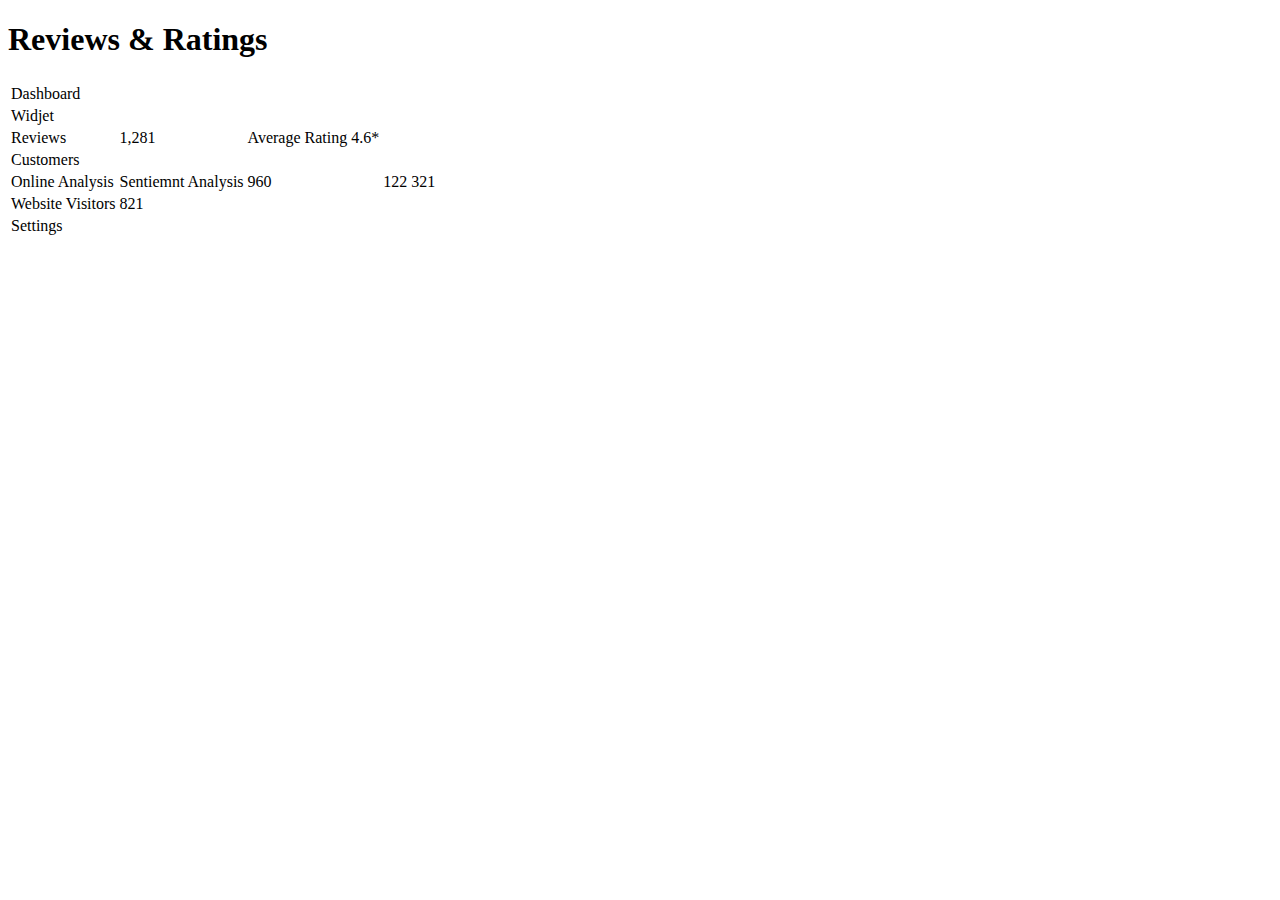
<file: StudentLabs/index.html>
<!DOCTYPE html>
<html lang="en">
<head>
    <meta charset="UTF-8">
    <meta http-equiv="X-UA-Compatible" content="IE=edge">
    <meta name="viewport" content="width=device-width, initial-scale=1.0">
    <title>Document</title>
</head>
<body>
<table>
<tr>
<h1>Reviews & Ratings</h1>
</tr>
<tr>
    <td>Dashboard</td>
</tr>
<tr>
    <td>Widjet</td>
</tr>
<tr>
    <td>Reviews</td>
    <td>1,281</td>
    <td>Average Rating 4.6*</td>
</tr>
<tr>
    <td>Customers</td>
</tr>
<tr>
    <td>Online Analysis</td>
    <td>Sentiemnt Analysis</td>
    <td>960</td>
    <td>122</td>
    <td>321</td>
</tr>
<tr>
    <td>Website Visitors</td>
    <td>821</td>
</tr>

<tr>
    <td>Settings</td>
</tr>


</table>
    
</body>
</html>
</file>
